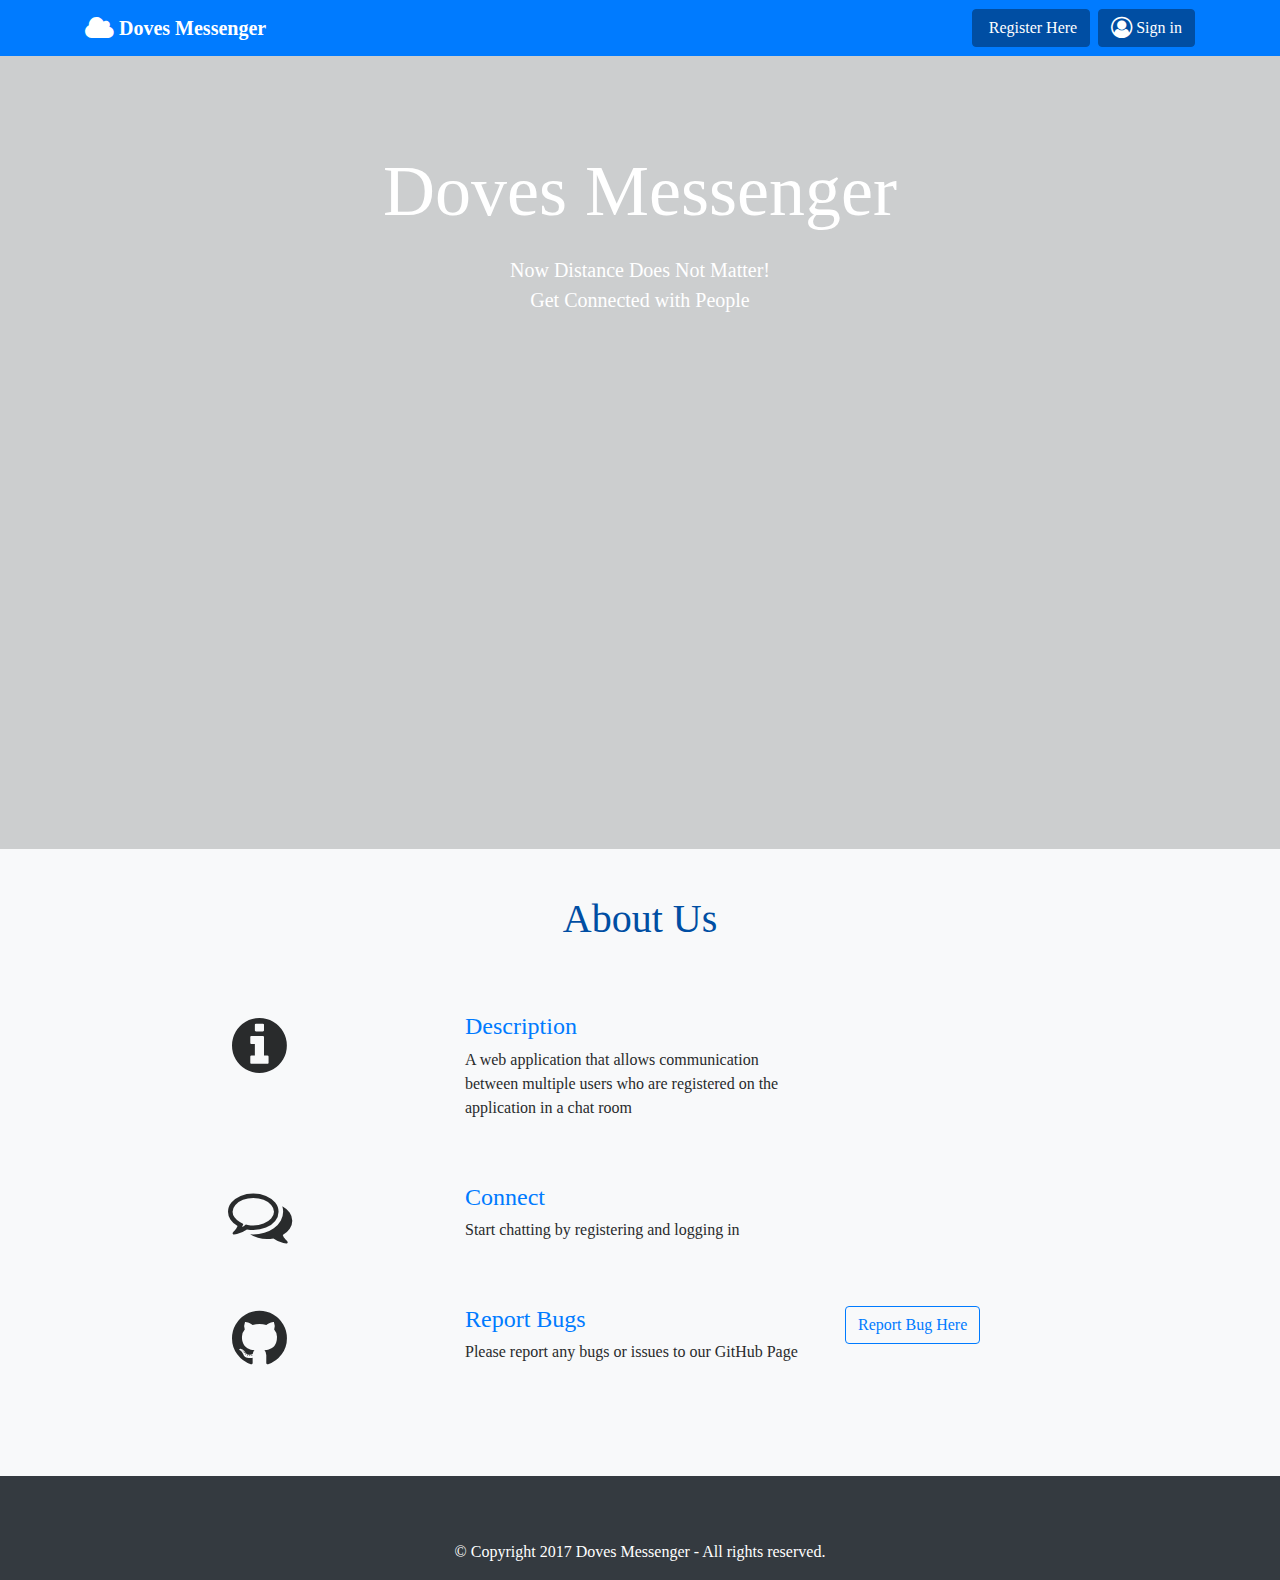
<file: index.html>
<!DOCTYPE html>
<html>

<head>
  <meta charset="utf-8">
  <meta name="viewport" content="width=device-width, initial-scale=1">
  <link rel="stylesheet" href="https://cdnjs.cloudflare.com/ajax/libs/font-awesome/4.7.0/css/font-awesome.min.css" type="text/css">
  <link rel="stylesheet" href="index.css" type="text/css"> </head>

<body>
  <nav class="navbar navbar-expand-md bg-primary navbar-dark" id="navbar">
    <div class="container">
      <a class="navbar-brand" href="#"><i class="fa d-inline fa-lg fa-cloud"></i><b class="text-white">&nbsp;Doves Messenger</b></a>
      <button class="navbar-toggler navbar-toggler-right" type="button" data-toggle="collapse" data-target="#navbar2SupportedContent" aria-controls="navbar2SupportedContent"
        aria-expanded="false" aria-label="Toggle navigation"> <span class="navbar-toggler-icon"></span> </button>
      <div class="collapse navbar-collapse text-center justify-content-end" id="navbar2SupportedContent">
        <ul class="navbar-nav"></ul>
        <a class="btn navbar-btn ml-2 text-white btn-secondary" id="Sign" href="register.html">&nbsp;Register Here</a>
        <a class="btn navbar-btn ml-2 text-white btn-secondary" id="Sign" href="login.html"><i class="fa d-inline fa-lg fa-user-circle-o"></i> Sign in</a>
      </div>
    </div>
  </nav>
  <div class="text-center ml-auto w-100 h-75 py-5 opaque-overlay" style="background-image: url(&quot;https://static.pexels.com/photos/533671/pexels-photo-533671.jpeg&quot;);" id="Section">
    <div class="container py-5">
      <div class="row">
        <div class="col-md-12 text-white">
          <h1 class="display-3 mb-4">Doves Messenger</h1>
          <p class="lead mb-5">Now Distance Does Not Matter!
            <br>Get Connected with People
            <br>
            <br>
            <br>
            <br>
            <br>
            <br>
            <br>
            <br>
            <br>
            <br>
            <br>
            <br>
            <br>
            <br>
          </p>
        </div>
      </div>
    </div>
  </div>
  <div class="py-5 text-center bg-light">
    <div class="container">
      <div class="row">
        <div class="col-md-12">
          <h1 class="pb-3 text-secondary">About Us</h1>
        </div>
      </div>
      <div class="row">
        <div class="text-left col-md-12">
          <div class="row my-5">
            <div class="col-2 text-center col-md-4"><i class="d-block fa fa-info-circle fa-4x"></i></div>
            <div class="col-10 col-md-4">
              <h4 class="text-primary">Description</h4>
              <p>A web application that allows communication between multiple users who are registered on the application in a chat room</p>
            </div>
            <div class="col-10 col-md-4"></div>
          </div>
          <div class="row my-5">
            <div class="col-2 text-center col-md-4"><i class="d-block mx-auto fa  fa-comments-o fa-4x"></i></div>
            <div class="col-10 col-md-4">
              <h4 class="text-primary">Connect</h4>
              <p>Start chatting by registering and logging in</p>
            </div>
            <div class="col-10 col-md-4">
              <h4 class="text-primary"></h4>
              <p></p>
            </div>
          </div>
          <div class="row my-5">
            <div class="col-2 text-center col-md-4"><i class="d-block fa  fa-github fa-4x"></i></div>
            <div class="col-10 col-md-4">
              <h4 class="text-primary">Report Bugs</h4>
              <p>Please report any bugs or issues to our GitHub Page</p>
            </div>
            <div class="col-10 col-md-4">
              <a href="https://github.com/VikramGaru/DovesMessenger/issues" class="btn btn-outline-primary text-center">Report Bug Here</a>
              <p></p>
            </div>
          </div>
        </div>
      </div>
    </div>
  </div>
  <div class="bg-dark text-white">
    <div class="container">
      <div class="row">
        <div class="p-4 col-md-12"></div>
      </div>
      <div class="row">
        <div class="col-md-12 mt-3">
          <p class="text-center text-white">© Copyright 2017 Doves Messenger - All rights reserved. </p>
        </div>
      </div>
    </div>
  </div>
  <script src="https://code.jquery.com/jquery-3.2.1.slim.min.js" integrity="sha384-KJ3o2DKtIkvYIK3UENzmM7KCkRr/rE9/Qpg6aAZGJwFDMVNA/GpGFF93hXpG5KkN" crossorigin="anonymous"></script>
  <script src="https://cdnjs.cloudflare.com/ajax/libs/popper.js/1.11.0/umd/popper.min.js" integrity="sha384-b/U6ypiBEHpOf/4+1nzFpr53nxSS+GLCkfwBdFNTxtclqqenISfwAzpKaMNFNmj4" crossorigin="anonymous"></script>
  <script src="https://maxcdn.bootstrapcdn.com/bootstrap/4.0.0-beta/js/bootstrap.min.js" integrity="sha384-h0AbiXch4ZDo7tp9hKZ4TsHbi047NrKGLO3SEJAg45jXxnGIfYzk4Si90RDIqNm1" crossorigin="anonymous"></script>
</body>

</html>
</file>
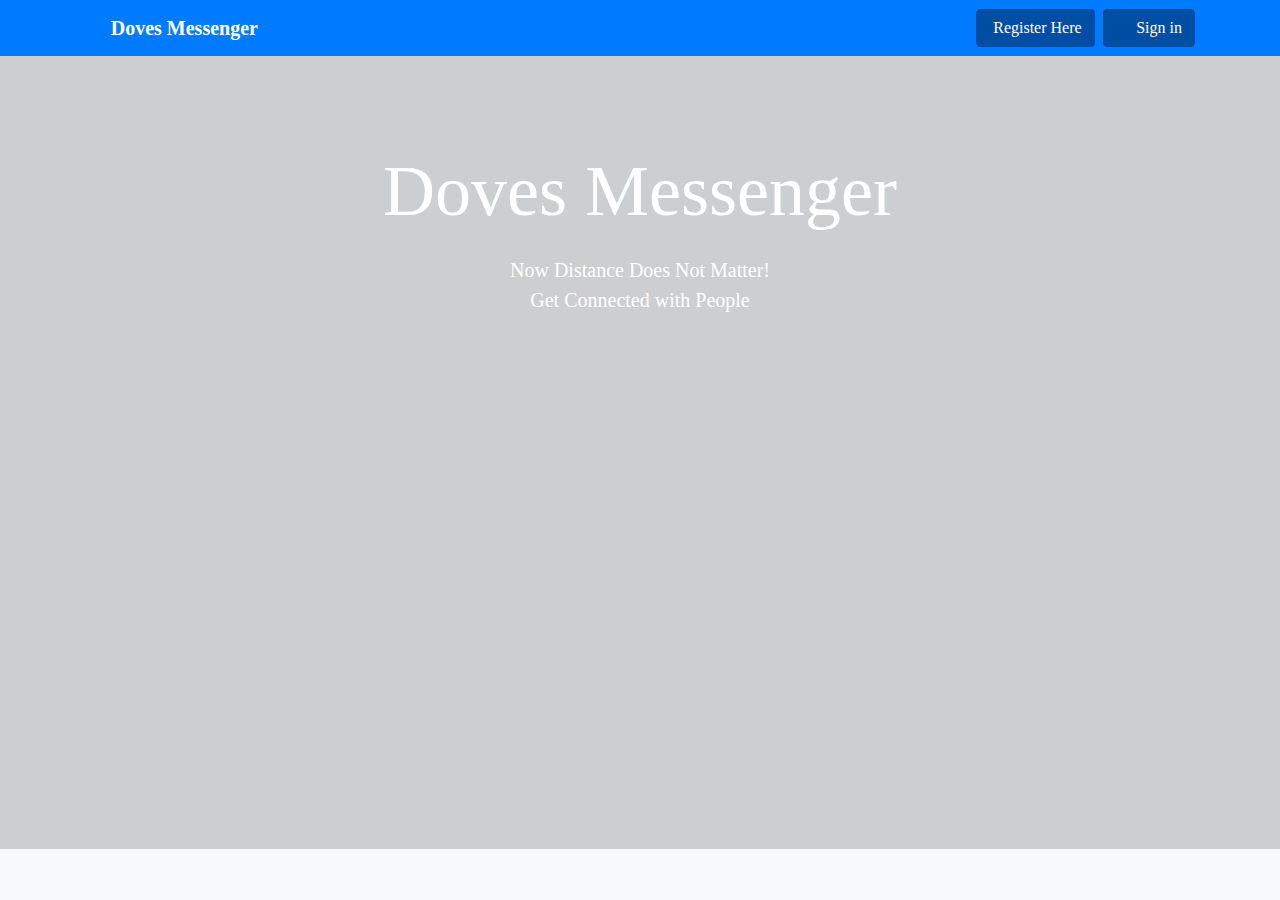
<file: client.html>
<!DOCTYPE html>
<html>
 <!-- Referenced from  https://www.youtube.com/watch?v=QISU14OrRbI&list=PLfdtiltiRHWHZh8C2G0xNRbcf0uyYzzK_  -->
<!-- Referenced from  https://www.youtube.com/watch?v=tHbCkikFfDE -->
<!-- referenced from  https://www.google.com/search?q=sky.jpg&source=lnms&tbm=isch&sa=X&ved=0ahUKEwiQkKr3_uLWAhXG1IMKHUZXCw4Q_AUICigB&biw=1366&bih=662#imgrc=NrSVH9jl6j-QcM: -->


<head>
    <meta charset="utf-8">
    <meta http-equiv="X-UA-Compatible" content="IE=edge">
    <title>Welcome To Doves Messenger</title>
    <link rel="stylesheet" href="">
    <script language="JavaScript" src="jquery.js"></script>
    <script type="text/javascript">
    </script>
   <style>
   body {
       background-image:url("sky.jpg");
}
   </style>

</head>
<style type="text/css" media="screen">
div {
    border: 1px solid #cccccc;
    width: 3000px;
    min-height: 200px;
    overflow:scroll;
    float:middle;
    . {padding: 14px 40px;}
}
div {
    width: 600px;
    height: 30px;
    padding: 15px;
    background-color: yellow;
    box-shadow: 10px 0px;
}
</style>

<body>
    <div id="show">
    </div>
    <label id="email">abc</label> 
    <input type="text" id="message" name="" value="enter text here" placeholder="" onfocus="if (this.value == 'enter text here') {this.value=''}" >  
<!--
     <input type="text" id="peername" value="" placeholder="peernickname"> 
-->
        
      <!-- <a href="javascript:void(0)" onclick="send()">send</a> --> 
    
    <button type="submit" class="btn btn-primary btn-block" onclick="send()">send</button> 
    <!--<a href="javascript:void(0)" onclick="exit()">exit</a>  -->

</body>
<script type="text/javascript">
$('document').ready(function(){
$("#email").text(getQueryVariable('email'));
});
//from: https://stackoverflow.com/questions/2090551/parse-query-string-in-javascript
function getQueryVariable(variable) {
    var query = window.location.search.substring(1);
    var vars = query.split('&');
    for (var i = 0; i < vars.length; i++) {
        var pair = vars[i].split('=');
        if (decodeURIComponent(pair[0]) == variable) {
            return decodeURIComponent(pair[1]);
        }
    }
    console.log('Query variable %s not found', variable);
}
var ws = new WebSocket("wss://dovesmessenger.com:12345");
ws.onopen = function() {
    //$("#show").html("conn state: " + ws.readyState + "</br>");
debugger;
      $("#show").html("<i>websocket connection is successful</i>" + "</br>");
//    ws.open("start");
ws.send(getQueryVariable("secret"));
};
ws.onmessage = function(info) {
    $("#show").append(info.data + "</br>");
};
 
ws.onclose = function(info) {
debugger;
    console.log("ws.onclose!");
    console.log(info);
window.location.replace('index.html');
};
ws.onerror = function(info) {
    console.log("ws.onerror!");
};
function send() {
    var msg2snd      = $("#message").val();
    var myname       = $("#email").text();
    var peername     = $("#email").text();
    //var str = "{name:'" + myname + "',peername:'" + peername + "',msg:'" + msg2snd + "'}";
     var str = "{name:'" + myname + "',peername:'" + peername + "',msg:'" + msg2snd + "'}";
    ws.send(str); 
};
function exit() {
    var r = ws.close();
    console.log("exit", r);
}
</script>

</html>
</file>
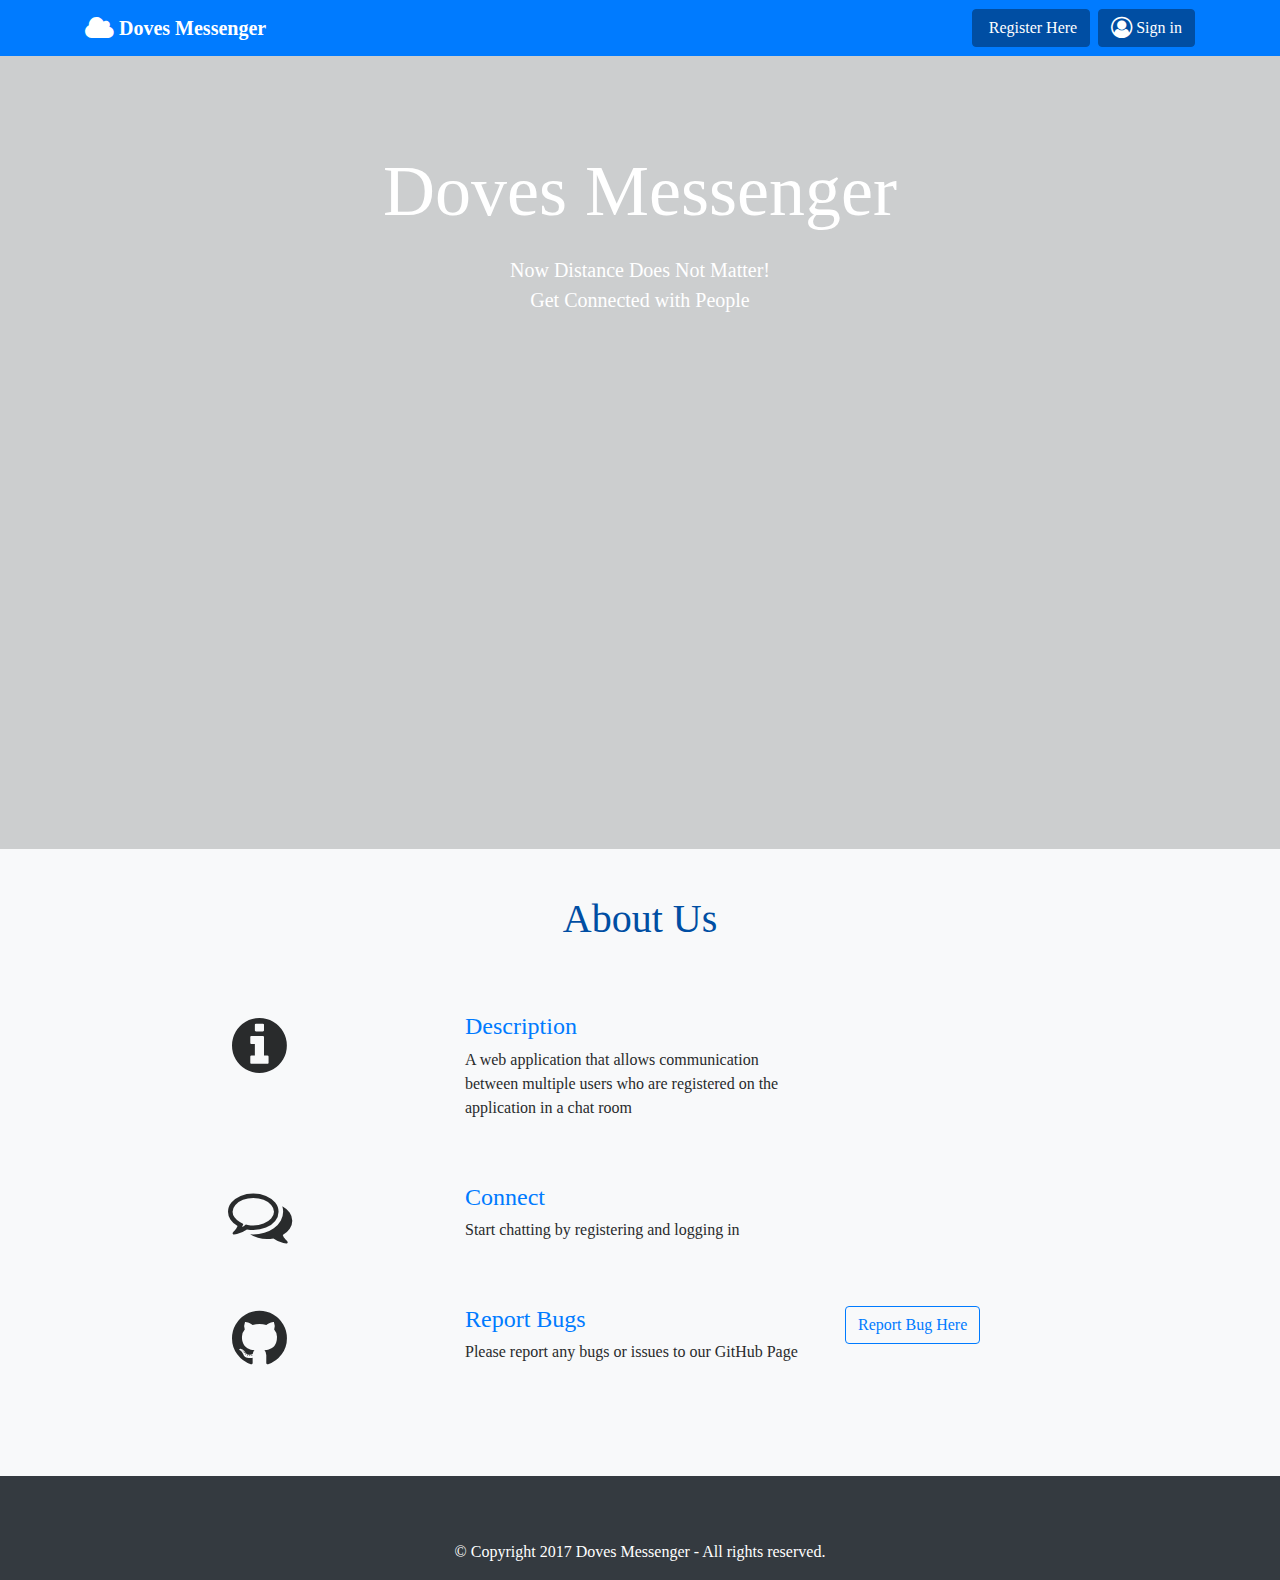
<file: client1.html>
(无主题)
shen jiewei
今天, 11:36 你

 <!-- @Author  Tian Qinxin and Jiewei Shen and Tushar 

<!DOCTYPE html>
<html>

 <!-- Referenced from  https://www.youtube.com/watch?v=QISU14OrRbI&list=PLfdtiltiRHWHZh8C2G0xNRbcf0uyYzzK_  -->
<!-- Referenced from  https://www.youtube.com/watch?v=tHbCkikFfDE -->
<!-- referenced from  https://www.google.com/search?q=sky.jpg&source=lnms&tbm=isch&sa=X&ved=0ahUKEwiQkKr3_uLWAhXG1IMKHUZXCw4Q_AUICigB&biw=1366&bih=662#imgrc=NrSVH9jl6j-QcM: -->


<head>
    <meta charset="utf-8">
    <meta http-equiv="X-UA-Compatible" content="IE=edge">
    <title>Welcome To Doves Messenger</title>
    <link rel="stylesheet" href="">
    <script language="JavaScript" src="jquery.js"></script>
    <script type="text/javascript">
    </script>
   <style>
   body {
       background-image:url("sky.jpg");

}


   </style>

</head>
<style type="text/css" media="screen">
div {
    border: 1px solid #cccccc;
    width: 3000px;
    min-height: 200px;
    overflow:scroll;
    float:middle;
    . {padding: 14px 40px;}
}
div {
    width: 600px;
    height: 30px;
    padding: 15px;
    background-color: yellow;
    box-shadow: 10px 0px;
}

</style>

<body>
    <div id="show">
    </div>
    <label id="email">abc</label> 
    <input type="text" id="message" name="" value="enter text here" placeholder="" onfocus="if (this.value == 'enter text here') {this.value=''}" >  
<!--
     <input type="text" id="peername" value="" placeholder="peernickname"> 
-->
        
      <!-- <a href="javascript:void(0)" onclick="send()">send</a> --> 
    
    <button type="submit" class="btn btn-primary btn-block" onclick="send()">send</button> 
    <!--<a href="javascript:void(0)" onclick="exit()">exit</a>  -->

</body>
<script type="text/javascript">

$('document').ready(function(){

$("#email").text(getQueryVariable('email'));
});

//from: https://stackoverflow.com/questions/2090551/parse-query-string-in-javascript

function getQueryVariable(variable) {
    var query = window.location.search.substring(1);
    var vars = query.split('&');
    for (var i = 0; i < vars.length; i++) {
        var pair = vars[i].split('=');
        if (decodeURIComponent(pair[0]) == variable) {
            return decodeURIComponent(pair[1]);
        }
    }
    console.log('Query variable %s not found', variable);
}

var ws = new WebSocket("wss://dovesmessenger.com:12345");


ws.onopen = function() {
    //$("#show").html("conn state: " + ws.readyState + "</br>");
debugger;
      $("#show").html("<i>websocket connection is successful</i>" + "</br>");
//    ws.open("start");
ws.send(getQueryVariable("secret"));
};

ws.onmessage = function(info) {
    $("#show").append(info.data + "</br>");
};

 
ws.onclose = function(info) {
debugger;
    console.log("ws.onclose!");
    console.log(info);
window.location.replace('index.html');
};
ws.onerror = function(info) {
    console.log("ws.onerror!");
};

function send() {
    var msg2snd      = $("#message").val();
    var myname       = $("#email").text();
    var peername     = $("#email").text();
    //var str = "{name:'" + myname + "',peername:'" + peername + "',msg:'" + msg2snd + "'}";
     var str = "{name:'" + myname + "',peername:'" + peername + "',msg:'" + msg2snd + "'}";
    ws.send(str); 
};

function exit() {
    var r = ws.close();
    console.log("exit", r);
}

</script>

</html>
</file>
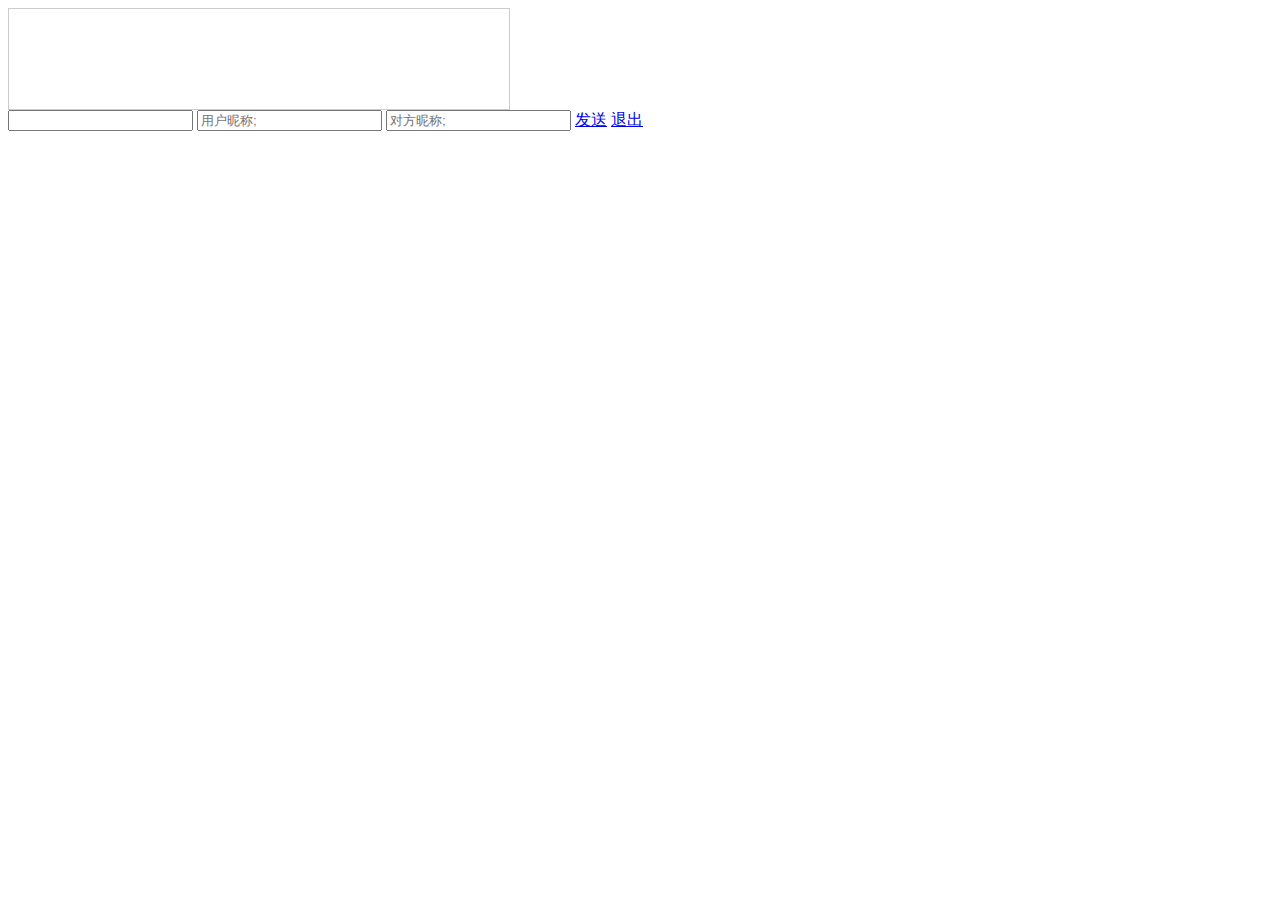
<file: clientlatest.html>
﻿
<!DOCTYPE html>
<html>

<head>
    <meta charset="utf-8">
    <meta http-equiv="X-UA-Compatible" content="IE=edge">
    <title>聊天</title>
    <link rel="stylesheet" href="">
    <script language="JavaScript" src="http://code.jquery.com/jquery-1.11.0.js"></script>
    <script type="text/javascript">
    </script>
</head>
<style type="text/css" media="screen">
div {
    border: 1px solid #cccccc;
    width: 500px;
    min-height: 100px;
}
</style>

<body>
    <div id="show">
    </div>
    <input type="text" id="message" name="" value="" placeholder="">
    <input type="text" id="name" value="" placeholder="用户昵称;">
    <input type="text" id="peername" value="" placeholder="对方昵称;">    
    <a href="javascript:void(0)" onclick="send()">发送</a>
    <a href="javascript:void(0)" onclick="exit()">退出</a>
    <!-- <input type="text" id="token" name="" value="" placeholder="" readonly="false"> -->
</body>
<script type="text/javascript">
var ws = new WebSocket("ws://127.0.0.1:3000");
ws.onopen = function() {
    console.log("连接状态", ws);
    $("#show").html("连接状态;" + ws.readyState + "</br>");
    console.log("open");
    ws.open("start");
};
ws.onmessage = function(evt) {
    // console.log(evt.data)
    // alert(evt.data);
    $("#show").append(evt.data + "</br>");
};
ws.onclose = function(evt) {
    console.log("WebSocketClosed!");
    console.log(evt);
};
ws.onerror = function(evt) {
    console.log("WebSocketError!");
};

function send() {
    var msg = $("#message").val();
    var key = $("#token").val();
    var name = $("#name").val();
    var peername = $("#peername").val();
    var str = "{name:'" + name + "',peername:'" + peername + "',msg:'" + msg + "',key:'" + key + "'}";
    console.log("发送", str);
    ws.send(str);
};

function exit() {
    var r = ws.close();
    console.log("退出", r);
}
</script>

</html>
</file>
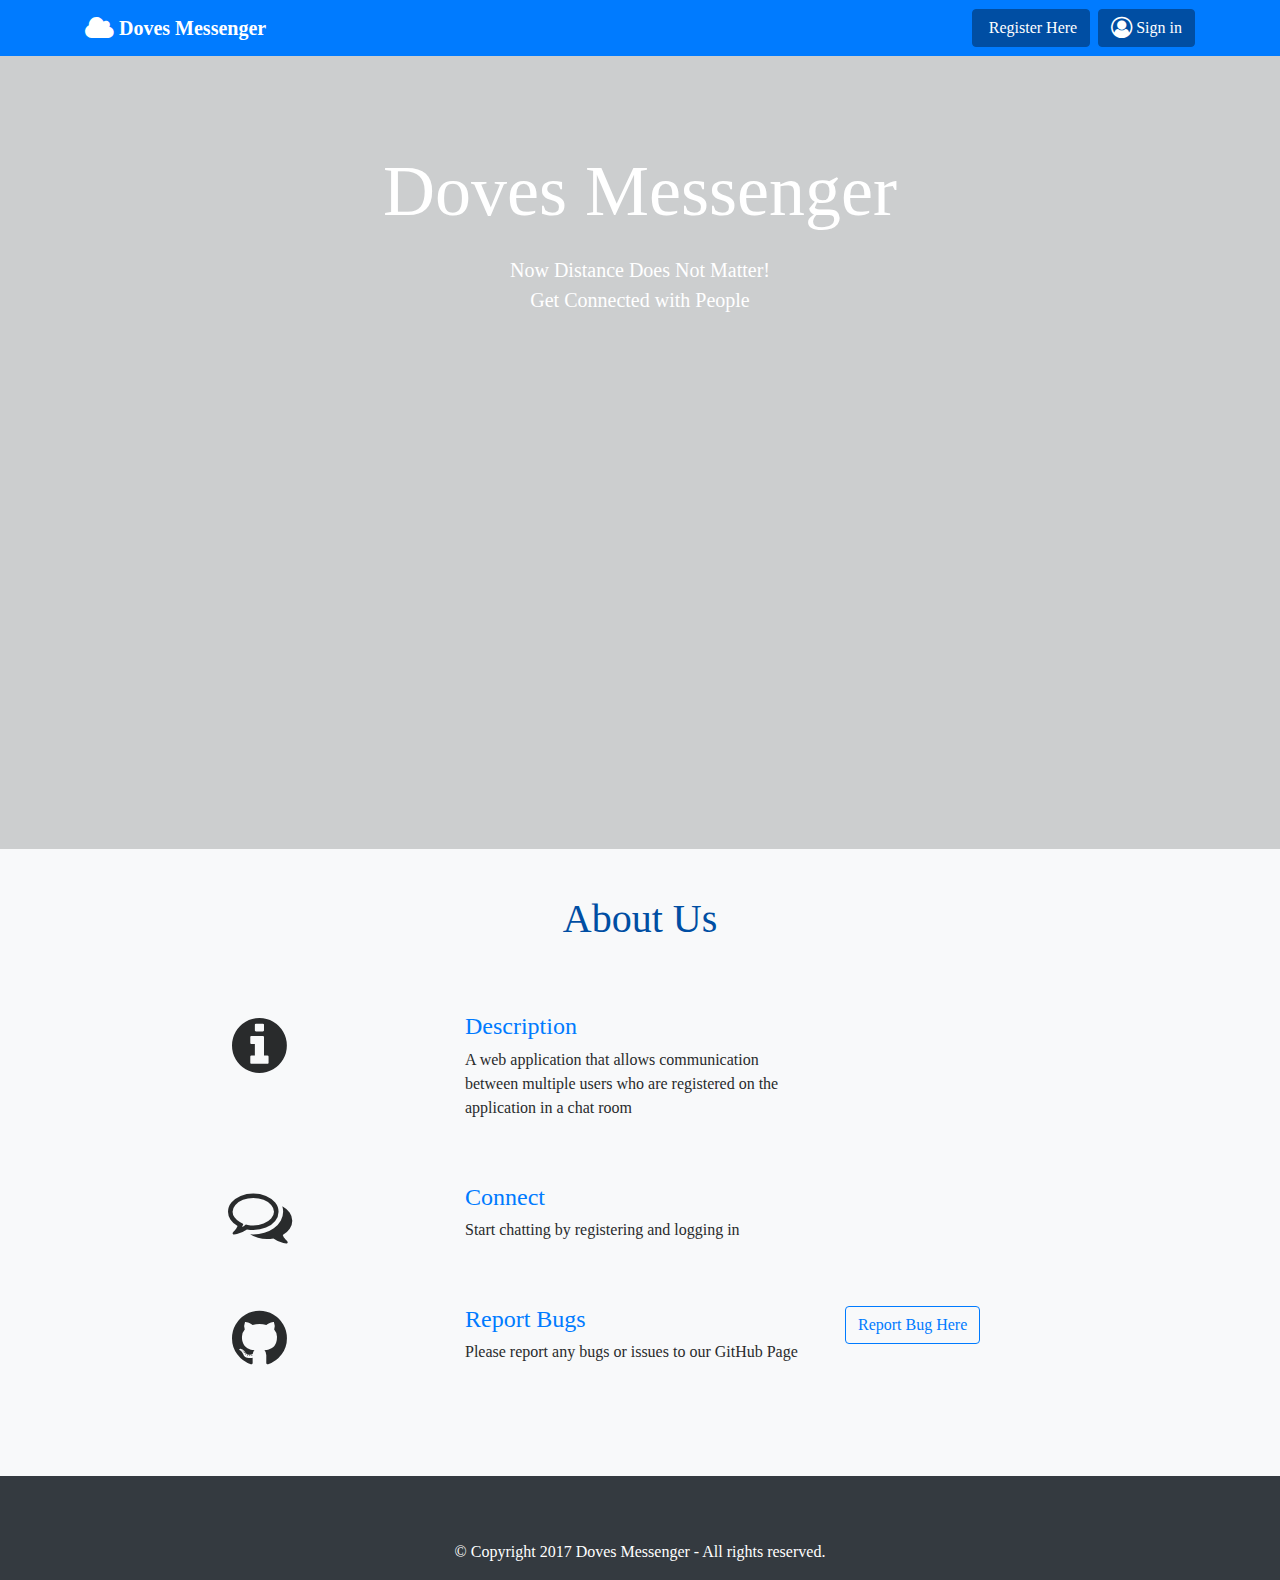
<file: clientnew.html>
<!DOCTYPE html>
<html>
 <!-- Referenced from  https://www.youtube.com/watch?v=QISU14OrRbI&list=PLfdtiltiRHWHZh8C2G0xNRbcf0uyYzzK_  -->
<!-- Referenced from  https://www.youtube.com/watch?v=tHbCkikFfDE -->
<!-- referenced from  https://www.google.com/search?q=sky.jpg&source=lnms&tbm=isch&sa=X&ved=0ahUKEwiQkKr3_uLWAhXG1IMKHUZXCw4Q_AUICigB&biw=1366&bih=662#imgrc=NrSVH9jl6j-QcM: -->


<head>
    <meta charset="utf-8">
    <meta http-equiv="X-UA-Compatible" content="IE=edge">
    <title>Welcome To Doves Messenger</title>
    <link rel="stylesheet" href="">
    <script language="JavaScript" src="jquery.js"></script>
    <script type="text/javascript">
    </script>
   <style>
   body {
       background-image:url("sky.jpg");
}
   </style>

</head>
<style type="text/css" media="screen">
div {
    border: 1px solid #cccccc;
    width: 3000px;
    min-height: 200px;
    overflow:scroll;
    float:middle;
    . {padding: 14px 40px;}
}
div {
    width: 600px;
    height: 30px;
    padding: 15px;
    background-color: yellow;
    box-shadow: 10px 0px;
}
</style>

<body>
    <div id="show">
    </div>
    <label id="email">abc</label> 
    <input type="text" id="message" name="" value="enter text here" placeholder="" onfocus="if (this.value == 'enter text here') {this.value=''}" >  
<!--
     <input type="text" id="peername" value="" placeholder="peernickname"> 
-->
        
      <!-- <a href="javascript:void(0)" onclick="send()">send</a> --> 
    
    <button type="submit" class="btn btn-primary btn-block" onclick="send()">send</button> 
    <!--<a href="javascript:void(0)" onclick="exit()">exit</a>  -->

</body>
<script type="text/javascript">
$('document').ready(function(){
$("#email").text(getQueryVariable('email'));
});
//from: https://stackoverflow.com/questions/2090551/parse-query-string-in-javascript
function getQueryVariable(variable) {
    var query = window.location.search.substring(1);
    var vars = query.split('&');
    for (var i = 0; i < vars.length; i++) {
        var pair = vars[i].split('=');
        if (decodeURIComponent(pair[0]) == variable) {
            return decodeURIComponent(pair[1]);
        }
    }
    console.log('Query variable %s not found', variable);
}
var ws = new WebSocket("wss://dovesmessenger.com:12345");
ws.onopen = function() {
    //$("#show").html("conn state: " + ws.readyState + "</br>");
debugger;
      $("#show").html("<i>websocket connection is successful</i>" + "</br>");
//    ws.open("start");
ws.send(getQueryVariable("secret"));
};
ws.onmessage = function(info) {
    $("#show").append(info.data + "</br>");
};
 
ws.onclose = function(info) {
debugger;
    console.log("ws.onclose!");
    console.log(info);
window.location.replace('index.html');
};
ws.onerror = function(info) {
    console.log("ws.onerror!");
};
function send() {
    var msg2snd      = $("#message").val();
    var myname       = $("#email").text();
    var peername     = $("#email").text();
    //var str = "{name:'" + myname + "',peername:'" + peername + "',msg:'" + msg2snd + "'}";
     var str = "{name:'" + myname + "',peername:'" + peername + "',msg:'" + msg2snd + "'}";
    ws.send(str); 
};
function exit() {
    var r = ws.close();
    console.log("exit", r);
}
</script>

</html>
</file>
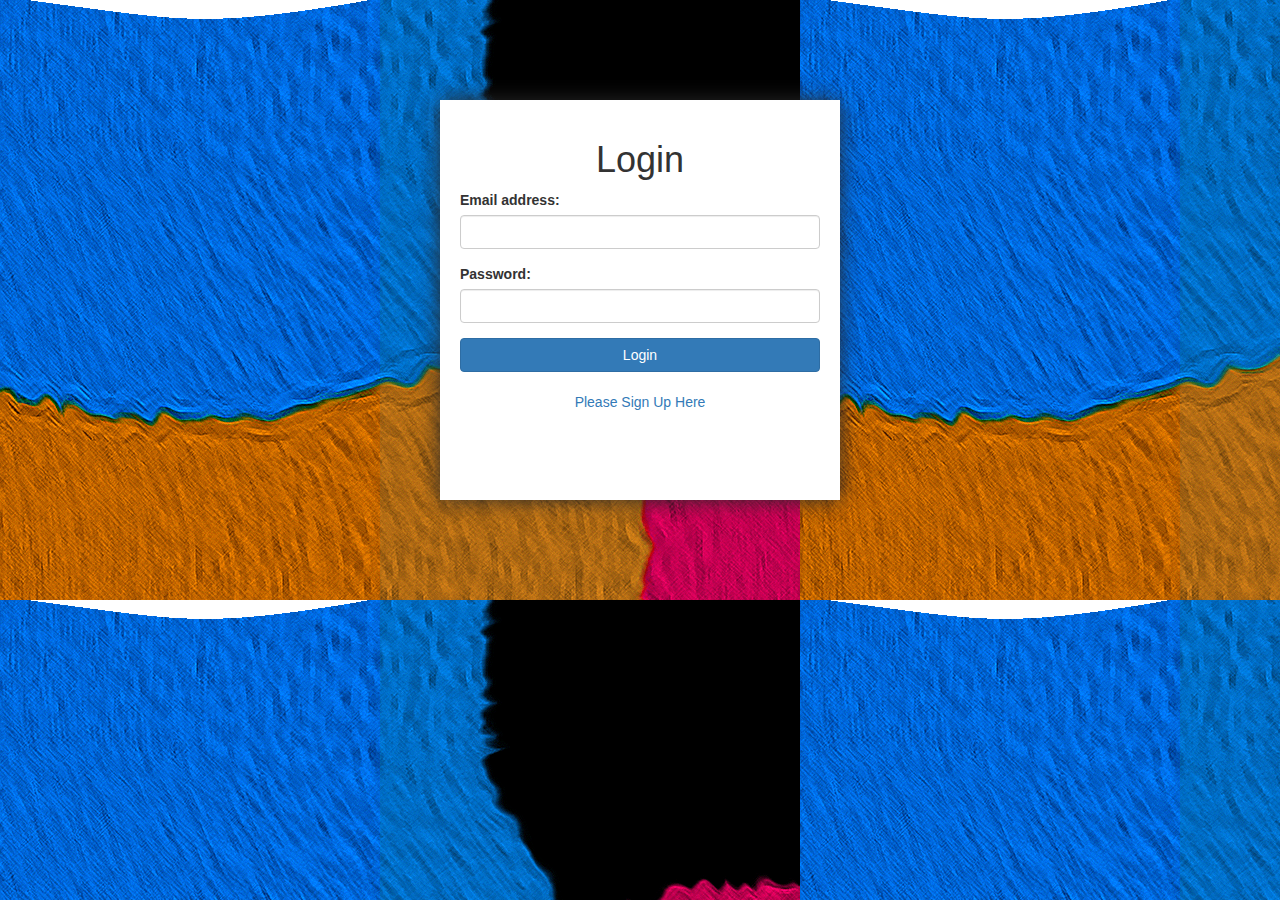
<file: login.html>
<!DOCTYPE html>
<head>
    <!-- Page Title -->
    <title>Login</title>
    
    <!-- Meta Tags -->
  
    <!-- @Author Tushar, Jiewei Shen and Tian  --> 
    
    <!-- Theme Styles -->
    <link rel="stylesheet" href="css/bootstrap.min.css">
    <link rel="stylesheet" href="css/font-awesome.min.css">
    
   
         
    
  <script src="jquery.js"></script>
</head>
<body style="background-image:url('back.png');" >
  
                <form style="margin: auto; padding: 20px; background-color: white; width: 400px; height: 400px; margin-top: 100px; box-shadow: 0px 0px 20px #292929;" id="ajaxForm" action="#" method="post">
                    <center><h1 style="font-family: sans-serif;">Login</h1></center>
                    <center><h3 style="color: red; display:none; " id="error" >Login Failed</h3></center>
                    <center><h3 style="color: green; display:none; " id="success" >Login Success</h3></center>
                    <div class="form-group">
                         <label for="email">Email address:</label>
                         <input required="" type="email" class="form-control" id="email">
                    </div>
                    <div class="form-group">
                         <label for="pwd">Password:</label>
                         <input required="" type="password" class="form-control" id="password">
                    </div>
                     <button type="submit" class="btn btn-primary btn-block">Login</button>
                     
                       
                        <br />
                        <center><a href="register.html">Please Sign Up Here</a></center>
                </form>
               
            
 <script>
 
 $('document').ready(function(){
    $('#ajaxForm').submit(function(e){
     e.preventDefault();
     var email=$('#email').val();
      $('#success').hide();
      $('#error').hide();
     var password=$('#password').val();
     $.ajax({
        url:"login",
        method:'post',
        data:{'email':email,'password':password},
         
        success:function(r){
            if(r==0)
            {
               $('#error').show();
            }
	    else
            {
               $('#success').show(); 
               //do redirect to index page etc
		var retObj = JSON.parse(r);
               window.location.replace('client.html?' + encodeURIComponent("email") + '=' + encodeURIComponent(retObj.email) + '&' + encodeURIComponent("secret") + '=' + encodeURIComponent(retObj.secret));
            }
            
        },
        error:function(){
            console.log("failed");
        }
    });
     
         
    });
    
    
    
    
 });
 
 
 </script>           
            
</body>
</html>
</file>
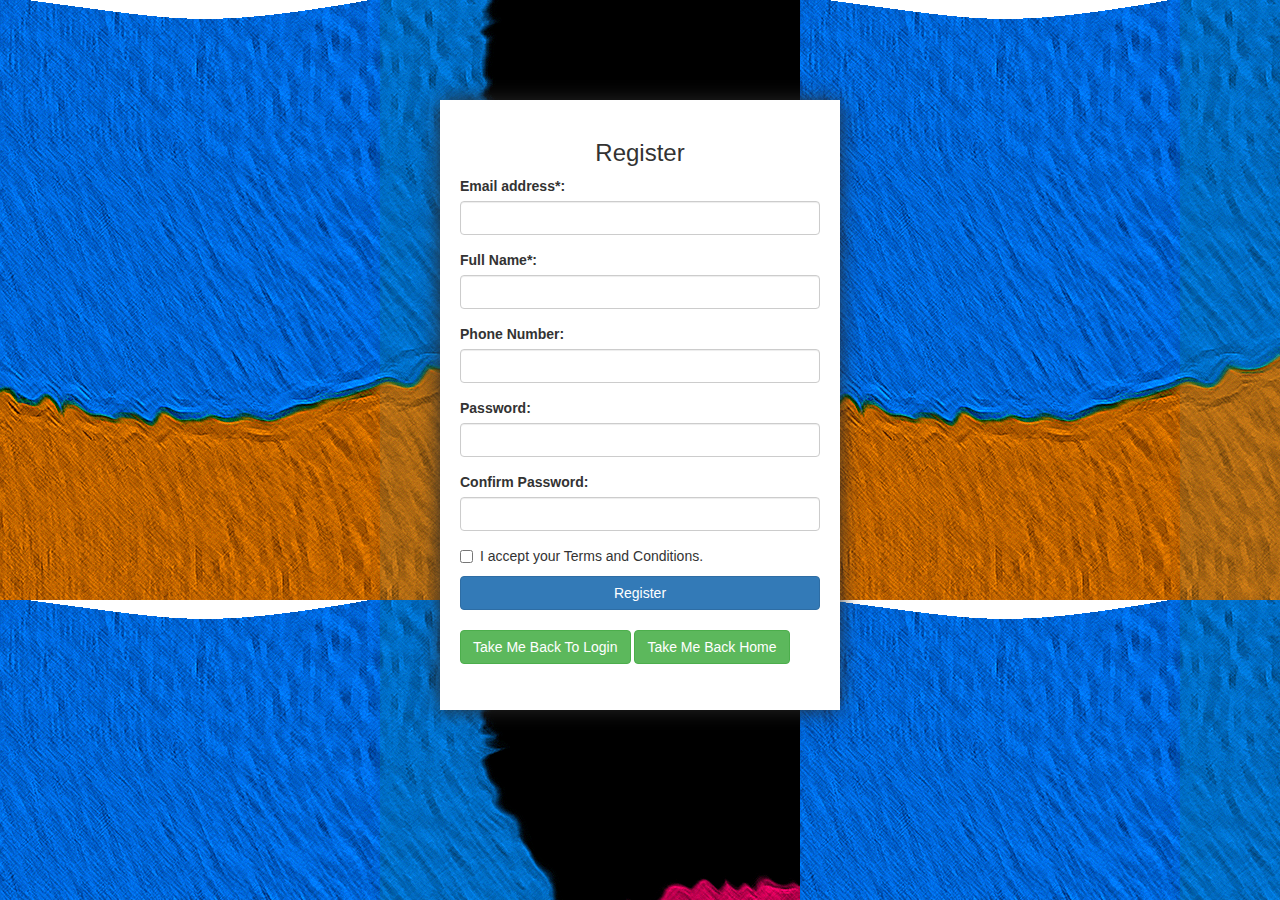
<file: register.html>
<!DOCTYPE html>
<head>
    <!-- Page Title -->
    <title>Login</title>
    
    <!-- Meta Tags -->
  

    
    <!-- Theme Styles -->
    <link rel="stylesheet" href="css/bootstrap.min.css">
    <link rel="stylesheet" href="css/font-awesome.min.css">
    <style>
    input:focus:invalid{
        border: 1px solid red;
    }
.btn-primary:focus {
    background-color: #8064A2;
    border-color: #8064A2;
}
    </style>
   
         
    
  <script src="jquery.js"></script>
</head>
<body style="background-image:url('back.png');" >
  
                <form style="margin: auto; padding: 20px; background-color: white; width: 400px; height: 610px; margin-top: 100px; box-shadow: 0px 0px 20px #292929;" id="ajaxForm" action="#" method="post">
                    <center><h3 style="font-family: sans-serif;">Register</h3></center>  
                    
                    <center><h3 style="color: red; display:none; " id="error" >Registration Failed</h3></center>
                    <center><h3 style="color: green; display:none; " id="success" > Success</h3></center>
                    <div class="form-group">
                         <label for="email">Email address*:</label>
                         <input required="" type="email" class="form-control" id="email">
                    </div>
                     <div class="form-group">
                         <label for="name">Full Name*:</label>
                         <input required="" type="text" class="form-control" id="name">
                    </div>
                     <div class="form-group">
                         <label for="cell">Phone Number:</label>
                         <input  type="number" class="form-control" id="cell">
                    </div>
                    <div class="form-group">
                         <label for="pwd">Password:</label>
                         <input required="" type="password" class="form-control" id="password">
                    </div>
                    <div class="form-group">
                         <label for="cpwd">Confirm Password:</label>
                         <input required="" type="password" class="form-control" id="cpassword">
                    </div>
                    <center><h5 style="color: red; display:none; " id="perror" >Password and confirm password should be equal.</h5></center>
                    <div class="checkbox">
                    <label><input required="" type="checkbox"> I accept your Terms and Conditions.</label>
                    </div>
                        <button type="submit" class="btn btn-primary btn-block">Register</button>
                          <br /> 
                        <left><button type="button" class="btn btn-success" onclick=window.location.href='https://dovesmessenger.com/login.html'>Take Me Back To Login</button></left>
                        <right><button type="button" class="btn btn-success" onclick=window.location.href='https://dovesmessenger.com'>Take Me Back Home</button></right>
                </form>
               
            
 <script>
 $('document').ready(function(){
    $('#ajaxForm').submit(function(e){
     e.preventDefault();
     var email=$('#email').val();
      var name=$('#name').val();
       var cell=$('#cell').val();
      $('#success').hide();
      $('#error').hide();
      $('perror').hide();
      if($('#password').val()==$('#cpassword').val())
      {
     var password=$('#password').val();
     var password=$('#cpassword').val(); 
     $.ajax({
        url:"register",
        method:'post',
        data:{'email':email,'password':password,'name':name,'cell':cell},
         
        success:function(r){
            if(r==1)
            {
               $('#success').show(); 
               //do redirect to index page etc
               window.location.replace('login.html');
            }else
            if(r==0)
            {
               $('#error').show();
            }
            
        },
        error:function(){
            console.log("failed");
        }
    });
     
       }else{ $('#perror').show(); }  
    });
    
    
    
    
 });
 
 
 </script>           
            
</body>
</html>
</file>
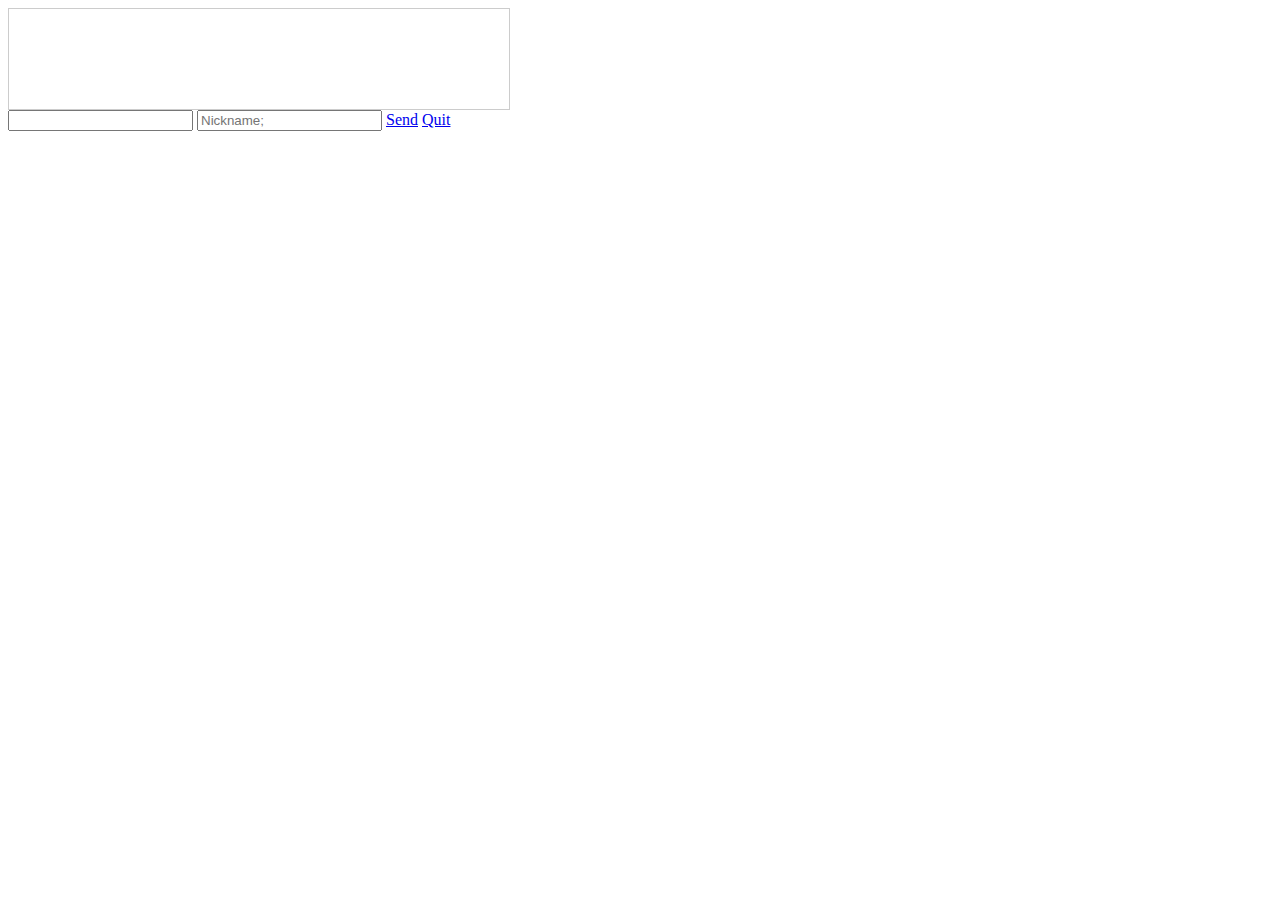
<file: chat/client.html>
<!DOCTYPE html>
<html>
    
    <head>
        <!--Setting the style of an HTML element, can be done with the style attributes.-->
        <!--The <script> element either contains scripting statements, or it points to an external script file through the src attribute.-->
        <meta charset="utf-8">
            <meta http-equiv="X-UA-Compatible" content="IE=edge">
                <title>Chat</title>
                <link rel="stylesheet" href="">
                    <!-- The <script> tag is used to define a client-side script (JavaScript).-->
                    <script language="JavaScript" src="http://code.jquery.com/jquery-1.11.0.js"></script>
                    <script type="text/javascript">
                        </script>
    </head>
    <style type="text/css" media="screen">
        div {
            border: 1px solid #cccccc;
            width: 500px;
            min-height: 100px;
        }
    </style>
    
    <body>
        <div id="show">
        </div>
        <input type="text" id="message" name="" value="" placeholder="">
            <input type="text" id="name" value="" placeholder="Nickname;">
                <a href="javascript:void(0)" onclick="send()">Send</a>
                <a href="javascript:void(0)" onclick="exit()">Quit</a>
                <!-- <input type="text" id="token" name="" value="" placeholder="" readonly="false"> -->
    </body>
    <script type="text/javascript">
        var ws = new WebSocket("ws://127.0.0.1:3000?t=test");
        ws.onopen = function() {
            console.log("Connection Status", ws);
            //
            $("#show").html("Connection Status;" + ws.readyState + "</br>");
            console.log("open");
            ws.open("start");
        };
    /*### websocket.onmessage
    
    - {Function}
    
    An event listener to be called when a message is received from the server. The
    listener receives a `MessageEvent` named "message".
    
    ### websocket.onopen
    
    - {Function}
    
    An event listener to be called when the connection is established. The listener
     receives an `OpenEvent` named "open".
     ### websocket.onerror
     
     - {Function}
     
     An event listener to be called when an error occurs. The listener receives
     an `Error` instance.*/
    ws.onmessage = function(evt) {
        // console.log(evt.data)
        // alert(evt.data);
        $("#show").append(evt.data + "</br>");
    };
    ws.onclose = function(evt) {
        console.log("WebSocketClosed!");
        console.log(evt);
    };
    ws.onerror = function(evt) {
        console.log("WebSocketError!");
    };
    
    function send() {
        var msg = $("#message").val();
        var key = $("#token").val();
        var name = $("#name").val();
        var str = "{name:'" + name + "',msg:'" + msg + "',key:'" + key + "'}";
        console.log("Send", str);
        ws.send(str);
    };
    
    function exit() {
        var r = ws.close();
        console.log("Quit", r);
    }
    </script>
    
</html>
</file>
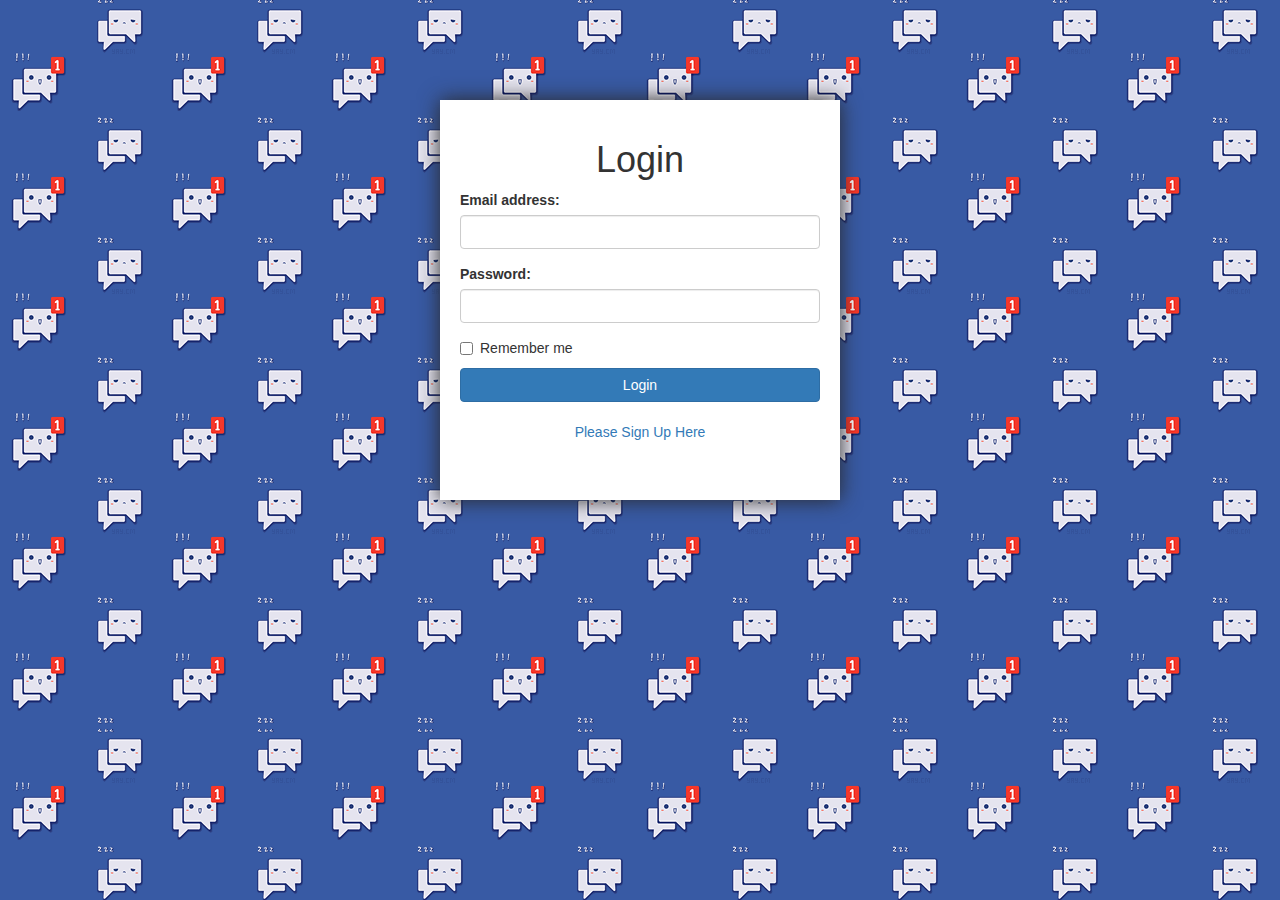
<file: chat/login.html>
<!DOCTYPE html>
<head>
    <!-- Page Title -->
    <title>Login</title>
    
    <!-- Meta Tags -->
  

    
    <!-- Theme Styles -->
    <link rel="stylesheet" href="css/bootstrap.min.css">
    <link rel="stylesheet" href="css/font-awesome.min.css">
    
   
         
    
  <script src="jquery.js"></script>
</head>
<body style="background-image:url('chat.png');" >
  
                <form style="margin: auto; padding: 20px; background-color: white; width: 400px; height: 400px; margin-top: 100px; box-shadow: 0px 0px 20px #292929;" id="ajaxForm" action="#" method="post">
                    <center><h1 style="font-family: sans-serif;">Login</h1></center>
                    <center><h3 style="color: red; display:none; " id="error" >Login Failed</h3></center>
                    <center><h3 style="color: green; display:none; " id="success" >Login Success</h3></center>
                    <div class="form-group">
                         <label for="email">Email address:</label>
                         <input required="" type="email" class="form-control" id="email">
                    </div>
                    <div class="form-group">
                         <label for="pwd">Password:</label>
                         <input required="" type="password" class="form-control" id="password">
                    </div>
                    <div class="checkbox">
                    <label><input type="checkbox"> Remember me</label>
                    </div>
                     <button type="submit" class="btn btn-primary btn-block">Login</button>
                     
                       
                        <br />
                        <center><a href="register.html">Please Sign Up Here</a></center>
                </form>
               
            
 <script>
 
 $('document').ready(function(){
    $('#ajaxForm').submit(function(e){
     e.preventDefault();
     var email=$('#email').val();
      $('#success').hide();
      $('#error').hide();
     var password=$('#password').val(); // for encoding as you said...
     $.ajax({
        url:"login",
        method:'post',
        data:{'email':email,'password':password},
         
        success:function(r){
            if(r==1)
            {
               $('#success').show(); 
               //do redirect to index page etc
               window.location.replace('index.php');
            }else
            if(r==0)
            {
               $('#error').show();
            }
            
        },
        error:function(){
            console.log("failed");
        }
    });
     
         
    });
    
    
    
    
 });
 
 
 </script>           
            
</body>
</html>
</file>
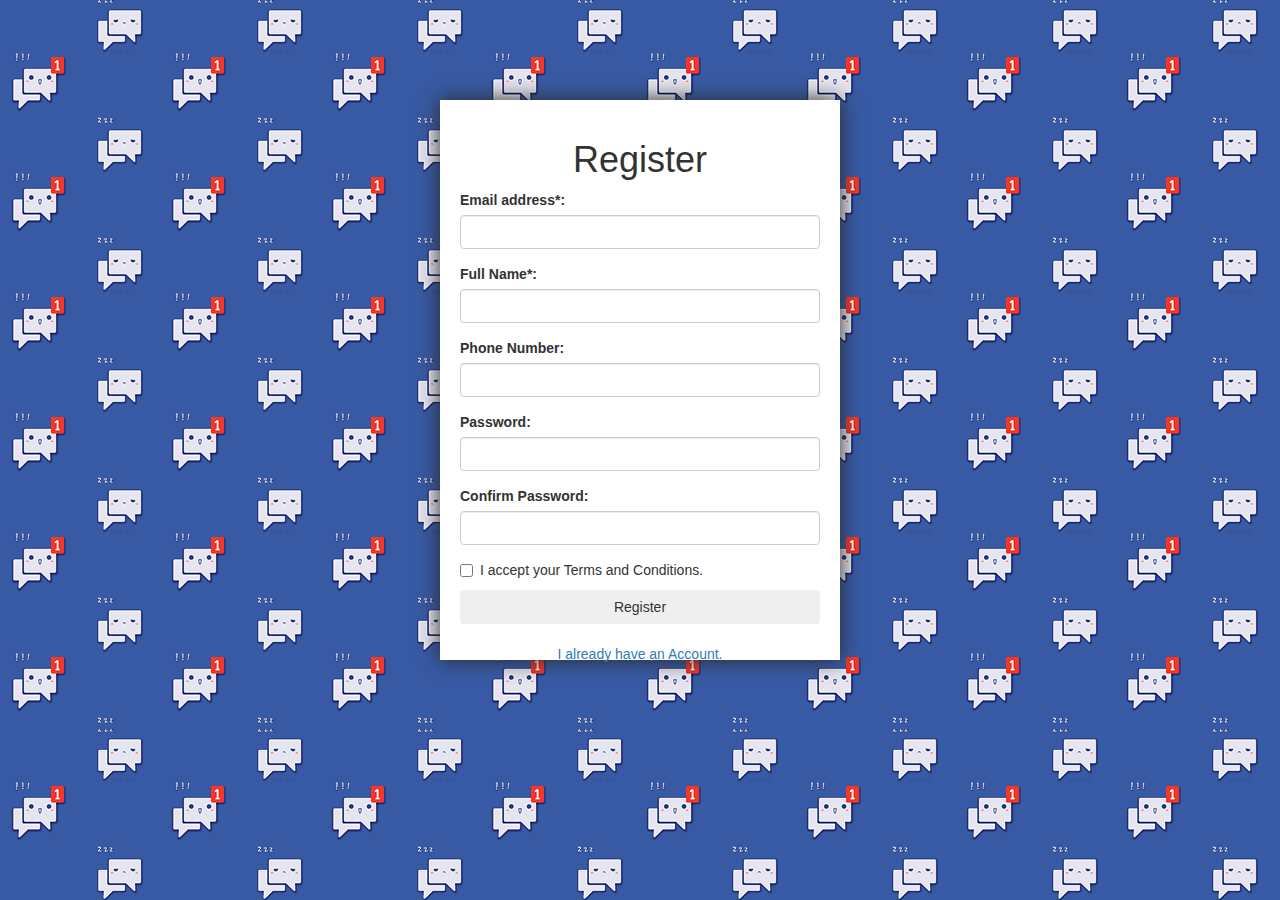
<file: chat/register.html>
<!DOCTYPE html>
<head>
    <!-- Page Title -->
    <title>Login</title>
    
    <!-- Meta Tags -->
  

    
    <!-- Theme Styles -->
    <link rel="stylesheet" href="css/bootstrap.min.css">
    <link rel="stylesheet" href="css/font-awesome.min.css">
    <style>
    input:focus:invalid{
        border: 1px solid red;
    }
    </style>
   
         
    
  <script src="jquery.js"></script>
</head>
<body style="background-image:url('chat.png');" >
  
                <form style="margin: auto; padding: 20px; background-color: white; width: 400px; height: 560px; margin-top: 100px; box-shadow: 0px 0px 20px #292929;" id="ajaxForm" action="#" method="post">
                    <center><h1 style="font-family: sans-serif;">Register</h1></center>
                    <center><h3 style="color: red; display:none; " id="error" >Registration Failed</h3></center>
                    <center><h3 style="color: green; display:none; " id="success" > Success</h3></center>
                    <div class="form-group">
                         <label for="email">Email address*:</label>
                         <input required="" type="email" class="form-control" id="email">
                    </div>
                     <div class="form-group">
                         <label for="name">Full Name*:</label>
                         <input required="" type="text" class="form-control" id="name">
                    </div>
                     <div class="form-group">
                         <label for="cell">Phone Number:</label>
                         <input  type="number" class="form-control" id="cell">
                    </div>
                    <div class="form-group">
                         <label for="pwd">Password:</label>
                         <input required="" type="password" class="form-control" id="password">
                    </div>
                    <div class="form-group">
                         <label for="cpwd">Confirm Password:</label>
                         <input required="" type="password" class="form-control" id="cpassword">
                    </div>
                    <center><h5 style="color: red; display:none; " id="perror" >Password and confirm password should be equal.</h5></center>
                    <div class="checkbox">
                    <label><input required="" type="checkbox"> I accept your Terms and Conditions.</label>
                    </div>
                        <button type="submit" class="btn btn-pramiry btn-block">Register</button>
                         <br />
                        <center><a href="login.html">I already have an Account.</a></center>
                </form>
               
            
 <script>
 $('document').ready(function(){
    $('#ajaxForm').submit(function(e){
     e.preventDefault();
     var email=$('#email').val();
      var name=$('#name').val();
       var cell=$('#cell').val();
      $('#success').hide();
      $('#error').hide();
      $('perror').hide();
      if($('#password').val()==$('#cpassword').val())
      {
     var password=$('#password').val();
     var password=$('#cpassword').val(); 
     $.ajax({
        url:"register",
        method:'post',
        data:{'email':email,'password':password,'name':name,'cell':cell},
         
        success:function(r){
            if(r==1)
            {
               $('#success').show(); 
               //do redirect to index page etc
               window.location.replace('login.html');
            }else
            if(r==0)
            {
               $('#error').show();
            }
            
        },
        error:function(){
            console.log("failed");
        }
    });
     
       }else{ $('#perror').show(); }  
    });
    
    
    
    
 });
 
 
 </script>           
            
</body>
</html>
</file>
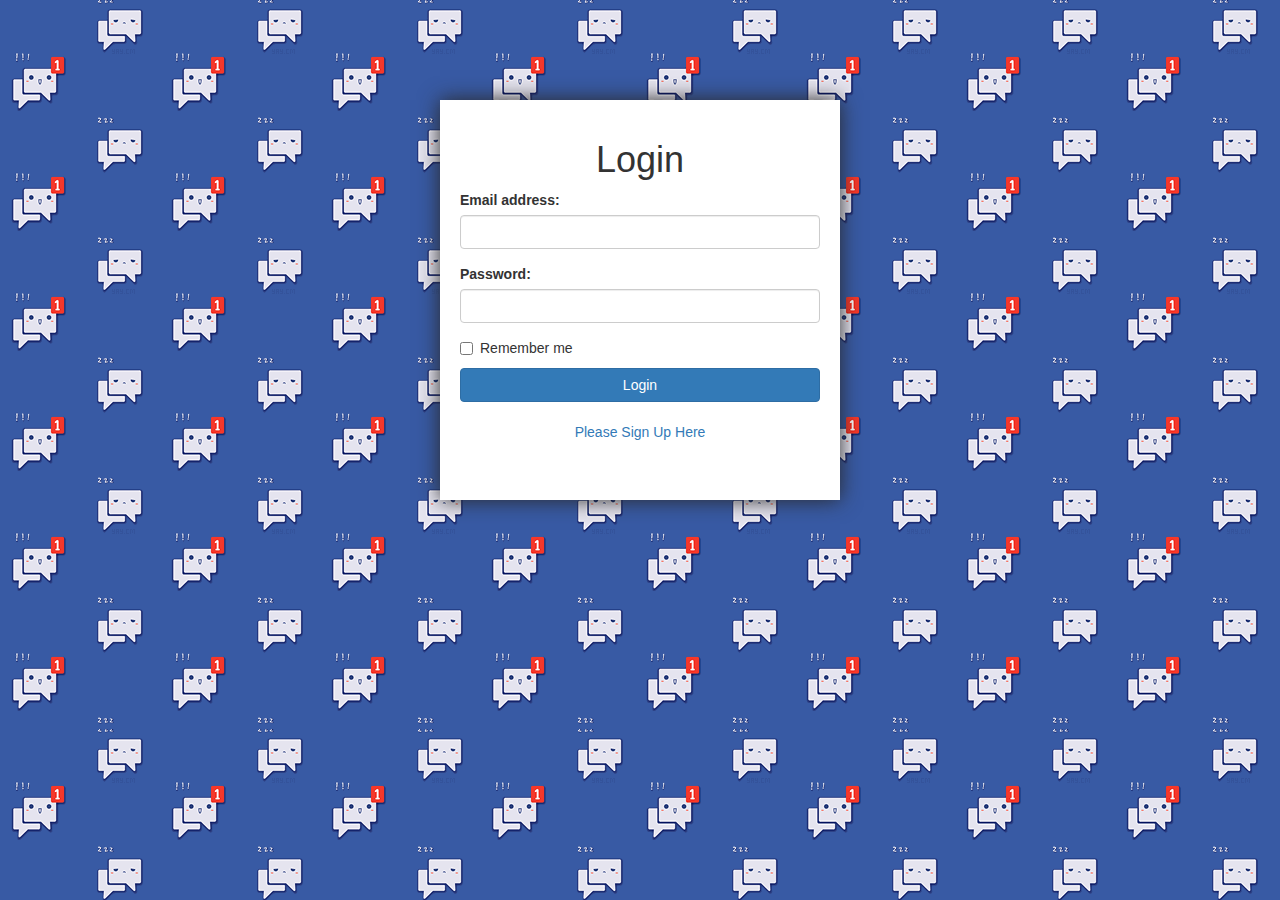
<file: login/login.html>
<!DOCTYPE html>
<head>
    <!-- Page Title -->
    <title>Login</title>
    
    <!-- Meta Tags -->
  

    
    <!-- Theme Styles -->
    <link rel="stylesheet" href="css/bootstrap.min.css">
    <link rel="stylesheet" href="css/font-awesome.min.css">
    
   
         
    
  <script src="jquery.js"></script>
</head>
<body style="background-image:url('chat.png');" >
  
                <form style="margin: auto; padding: 20px; background-color: white; width: 400px; height: 400px; margin-top: 100px; box-shadow: 0px 0px 20px #292929;" id="ajaxForm" action="#" method="post">
                    <center><h1 style="font-family: sans-serif;">Login</h1></center>
                    <center><h3 style="color: red; display:none; " id="error" >Login Failed</h3></center>
                    <center><h3 style="color: green; display:none; " id="success" >Login Success</h3></center>
                    <div class="form-group">
                         <label for="email">Email address:</label>
                         <input required="" type="email" class="form-control" id="email">
                    </div>
                    <div class="form-group">
                         <label for="pwd">Password:</label>
                         <input required="" type="password" class="form-control" id="password">
                    </div>
                    <div class="checkbox">
                    <label><input type="checkbox"> Remember me</label>
                    </div>
                     <button type="submit" class="btn btn-primary btn-block" onclick = "window.location ='index.html';">Login</button>
                     
                       
                        <br />
                        <center><a href="register.html">Please Sign Up Here</a></center>
                </form>
               
            
 <script>
 
 $('document').ready(function(){
    $('#ajaxForm').submit(function(e){
     e.preventDefault();
     var email=$('#email').val();
      $('#success').hide();
      $('#error').hide();
     var password=window.btoa($('#password').val()); // for encoding as you said...
     $.ajax({
        url:"login.php",
        method:'post',
        data:{'email':email,'password':password},
         
        success:function(r){
            if(r==1)
            {
               $('#success').show(); 
               //do redirect to index page etc
               window.location.replace('index.php');
            }else
            if(r==0)
            {
               $('#error').show();
            }
            
        },
        error:function(){
            console.log("failed");
        }
    });
     
         
    });
    
    
    
    
 });
 
 
 </script>           
            
</body>
</html>
</file>
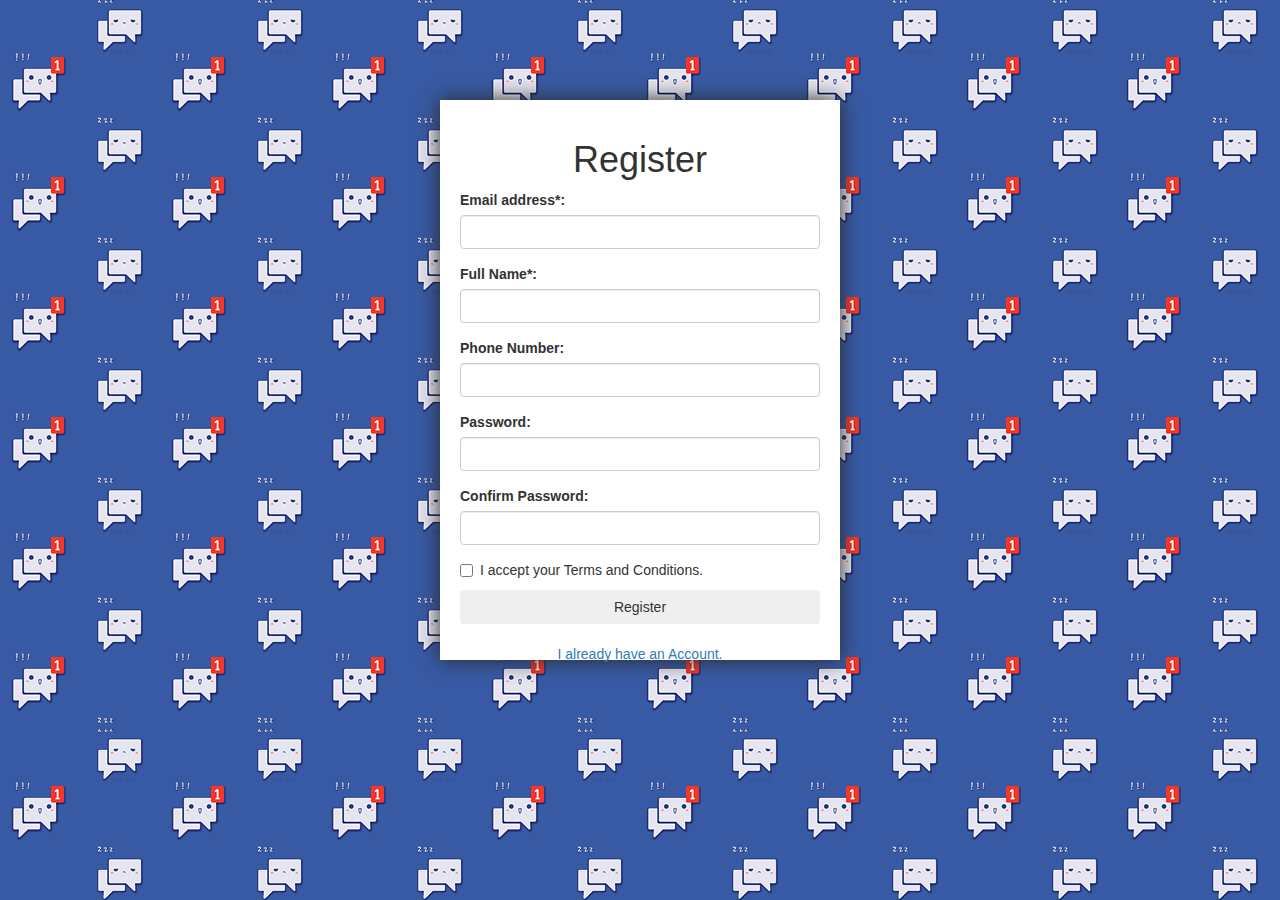
<file: login/register.html>
<!DOCTYPE html>
<head>
    <!-- Page Title -->
    <title>Login</title>
    
    <!-- Meta Tags -->
  

    
    <!-- Theme Styles -->
    <link rel="stylesheet" href="css/bootstrap.min.css">
    <link rel="stylesheet" href="css/font-awesome.min.css">
    <style>
    input:focus:invalid{
        border: 1px solid red;
    }
    </style>
   
         
    
  <script src="jquery.js"></script>
</head>
<body style="background-image:url('chat.png');" >
  
                <form style="margin: auto; padding: 20px; background-color: white; width: 400px; height: 560px; margin-top: 100px; box-shadow: 0px 0px 20px #292929;" id="ajaxForm" action="#" method="post">
                    <center><h1 style="font-family: sans-serif;">Register</h1></center>
                    <center><h3 style="color: red; display:none; " id="error" >Registration Failed</h3></center>
                    <center><h3 style="color: green; display:none; " id="success" > Success</h3></center>
                    <div class="form-group">
                         <label for="email">Email address*:</label>
                         <input required="" type="email" class="form-control" id="email">
                    </div>
                     <div class="form-group">
                         <label for="name">Full Name*:</label>
                         <input required="" type="text" class="form-control" id="name">
                    </div>
                     <div class="form-group">
                         <label for="cell">Phone Number:</label>
                         <input  type="number" class="form-control" id="cell">
                    </div>
                    <div class="form-group">
                         <label for="pwd">Password:</label>
                         <input required="" type="password" class="form-control" id="password">
                    </div>
                    <div class="form-group">
                         <label for="cpwd">Confirm Password:</label>
                         <input required="" type="password" class="form-control" id="cpassword">
                    </div>
                    <center><h5 style="color: red; display:none; " id="perror" >Password and confirm password should be equal.</h5></center>
                    <div class="checkbox">
                    <label><input required="" type="checkbox"> I accept your Terms and Conditions.</label>
                    </div>
                        <button type="submit" class="btn btn-pramiry btn-block">Register</button>
                         <br />
                        <center><a href="login.html">I already have an Account.</a></center>
                </form>
               
            
 <script>
 $('document').ready(function(){
    $('#ajaxForm').submit(function(e){
     e.preventDefault();
     var email=$('#email').val();
      var name=$('#name').val();
       var cell=$('#cell').val();
      $('#success').hide();
      $('#error').hide();
      $('perror').hide();
      if($('#password').val()==$('#cpassword').val())
      {
     var password=window.btoa($('#password').val());
     var password=window.btoa($('#cpassword').val()); // for encoding as you said...
     $.ajax({
        url:"register.php",
        method:'post',
        data:{'email':email,'password':password,'name':name,'cell':cell},
         
        success:function(r){
            if(r==1)
            {
               $('#success').show(); 
               //do redirect to index page etc
               window.location.replace('login.html');
            }else
            if(r==0)
            {
               $('#error').show();
            }
            
        },
        error:function(){
            console.log("failed");
        }
    });
     
       }else{ $('#perror').show(); }  
    });
    
    
    
    
 });
 
 
 </script>           
            
</body>
</html>
</file>
